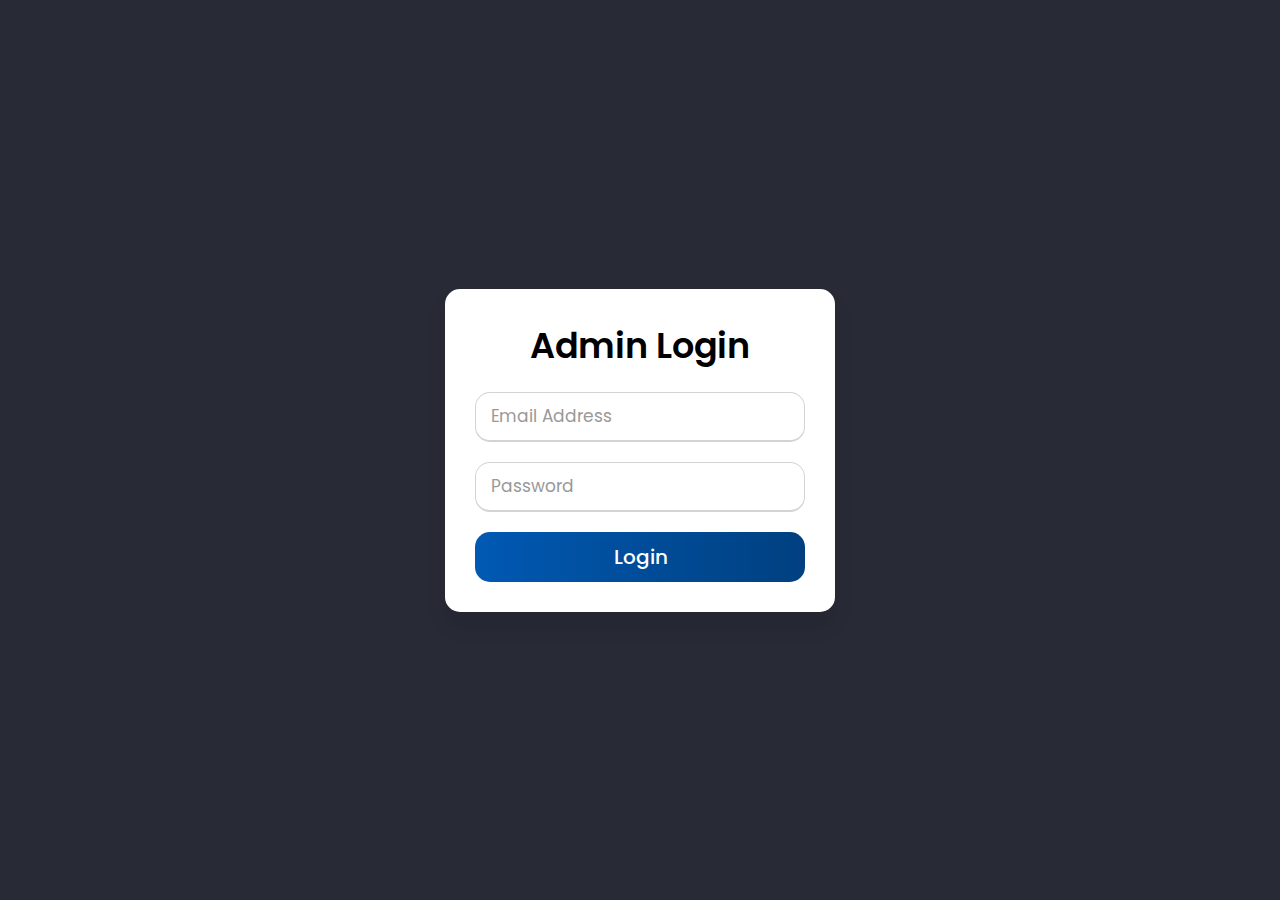
<file: Public/admLogin.html>
<!DOCTYPE html>
<html lang="en" >
<head>
  <meta charset="UTF-8">
  <title>Admin Login</title>
  <link rel="stylesheet" href="Assets/CSS/admLogin.css">
  <script src="https://ajax.googleapis.com/ajax/libs/jquery/3.6.1/jquery.min.js"></script>
  <script src="Assets/JS/admLogin.js"></script>

</head>
<body onload="checkLogin();">
    
<div class="wrapper">
  <div class="title-text">
    <div class="title login">Admin Login</div>
  </div>
  <div class="form-container">
    
    <div class="form-inner">
      <form action="#" class="login">
        
        <div class="field">
          <input type="text" id="admEmail" placeholder="Email Address" required>
        </div>

        <div class="field">
          <input type="password" id="admPass" placeholder="Password" required>
        </div>
        
        <div id="myloginbtnBox" class="field btn">
          <div class="btn-layer"></div>
          <input id="myloginbtn" type="button" value="Login">
        </div>

        <div style="display: none;" id="myloggedBox" class="field btn">
          <div class="btn-layer"></div>
          <input onclick="DirectLogin();" type="button" value="Login">
        </div>

      </form>
    </div>
  </div>
</div>



</body>
</html>
</file>
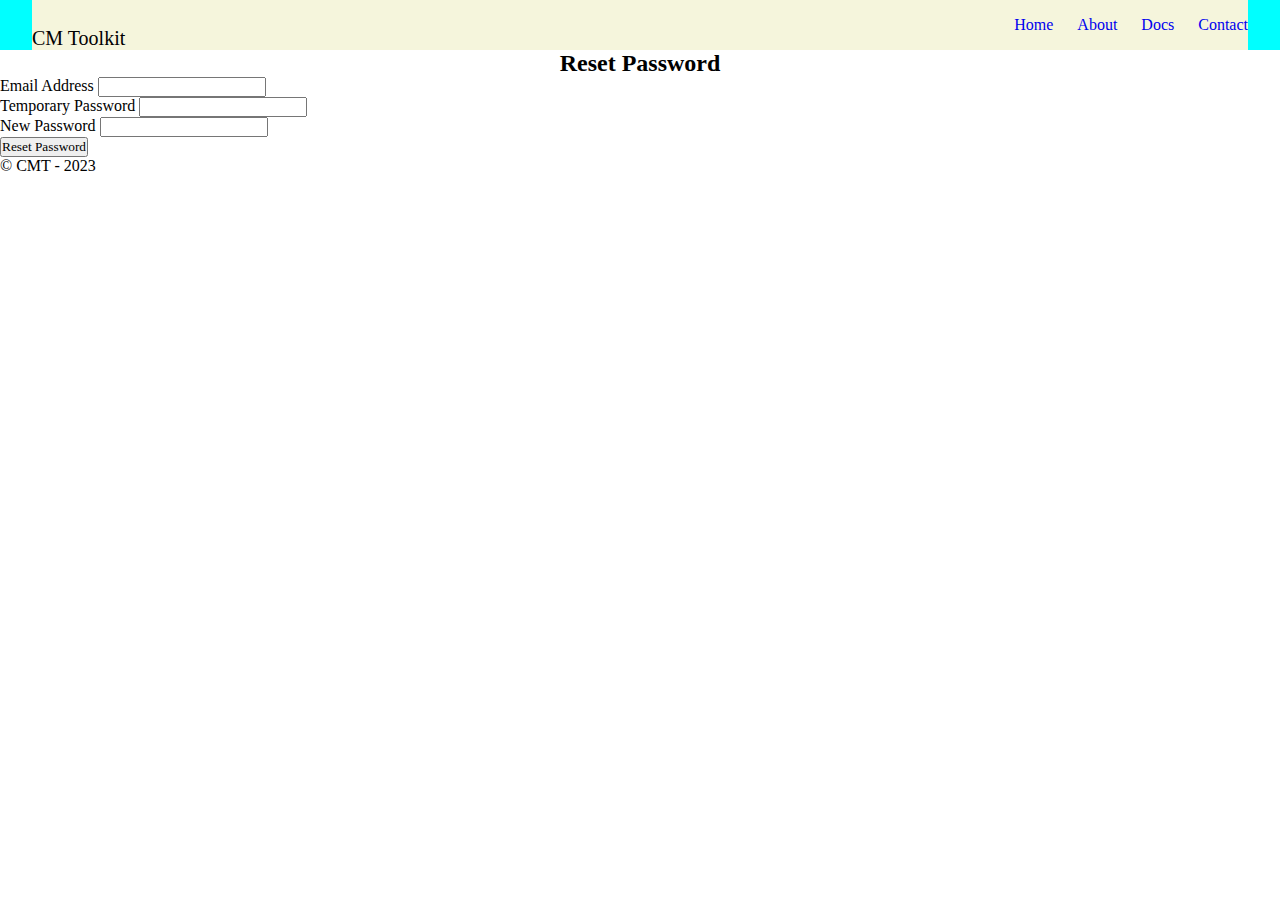
<file: Public/resetPass.html>
<!DOCTYPE html>
<html lang="en">
<head>
    
    <meta charset="UTF-8">
    <meta name="viewport" content="width=device-width, initial-scale=1.0">
    
    
    <title>CMT - Reset Password</title>
    
    
    <link href="https://cdn.jsdelivr.net/npm/bootstrap@5.3.2/dist/css/bootstrap.min.css" rel="stylesheet" integrity="sha384-T3c6CoIi6uLrA9TneNEoa7RxnatzjcDSCmG1MXxSR1GAsXEV/Dwwykc2MPK8M2HN" crossorigin="anonymous">
    <script src="https://cdn.jsdelivr.net/npm/bootstrap@5.3.2/dist/js/bootstrap.bundle.min.js" integrity="sha384-C6RzsynM9kWDrMNeT87bh95OGNyZPhcTNXj1NW7RuBCsyN/o0jlpcV8Qyq46cDfL" crossorigin="anonymous"></script>

    <script src="https://ajax.googleapis.com/ajax/libs/jquery/3.6.1/jquery.min.js"></script>
    <script src="Assets/JS/index.js"></script>

    <link rel="stylesheet" href="Assets/CSS/common.css">


</head>
<body>
    

    <nav class="headerNav mb-4">

        <div class="innerHeader">

            <div class="headerLogo">
                <p>CM Toolkit</p>
            </div>

            <div class="navItems">

                <a href="#" class="navLinks">Home</a>
                <a href="#" class="navLinks">About</a>
                <a href="#" class="navLinks">Docs</a>
                <a href="#" class="navLinks">Contact</a>

            </div>

        </div>

    </nav>


    <div class="container">

        <center>
            <h2>Reset Password</h2>
        </center>

        <form style="margin: auto;" class="col-md-6 mt-5" enctype="multipart/form-data">

            <div class="mb-3">
                <label for="resetEmail" class="form-label">Email Address</label>
                <input type="email" class="form-control" id="resetEmail" name="regEmail">
                <div id="resetEmailErr" class="form-text"></div>
            </div>
            
            <div class="mb-3">
                <label for="resetTempPass" class="form-label">Temporary Password</label>
                <input type="password" class="form-control" id="resetTempPass" name="regPass">
                <div id="resetTempPassErr" class="form-text"></div>
            </div>

            <div class="mb-3">
                <label for="resetNewPass" class="form-label">New Password</label>
                <input type="password" class="form-control" id="resetNewPass" name="regPass">
                <div id="resetNewPassErr" class="form-text"></div>
            </div>

            <div class="mb-3">

                <input type="button" id="resetPassBtn" class="col-12 btn btn-primary" value="Reset Password">

            </div>

        </form>

    </div>



    <div class="footer">
        
        <p>&copy; CMT - 2023</p>

    </div>


</body>
</html>
</file>
<file: Public/Assets/CSS/admLogin.css>
@import url("https://fonts.googleapis.com/css?family=Poppins:400,500,600,700&display=swap");
* {
  margin: 0;
  padding: 0;
  box-sizing: border-box;
  font-family: "Poppins", sans-serif;
}
html,
body {
  display: grid;
  height: 100%;
  width: 100%;
  place-items: center;
  background: #282a36;
}
::selection {
  background: #1a75ff;
  color: #fff;
}
.wrapper {
  overflow: hidden;
  width: 390px;
  background: #fff;
  padding: 30px;
  border-radius: 15px;
  box-shadow: 0px 15px 20px rgba(0, 0, 0, 0.1);
}
.wrapper .title-text {
  display: flex;
  width: 200%;
}
.wrapper .title {
  width: 50%;
  font-size: 35px;
  font-weight: 600;
  text-align: center;
  transition: all 0.6s cubic-bezier(0.68, -0.55, 0.265, 1.55);
}
.wrapper .slide-controls {
  position: relative;
  display: flex;
  height: 50px;
  width: 100%;
  overflow: hidden;
  margin: 30px 0 10px 0;
  justify-content: space-between;
  border: 1px solid lightgrey;
  border-radius: 15px;
}
.slide-controls .slide {
  height: 100%;
  width: 100%;
  color: #fff;
  font-size: 18px;
  font-weight: 500;
  text-align: center;
  line-height: 48px;
  cursor: pointer;
  z-index: 1;
  transition: all 0.6s ease;
}
.slide-controls label.signup {
  color: #000;
}
.slide-controls .slider-tab {
  position: absolute;
  height: 100%;
  width: 100%;
  left: 0;
  z-index: 0;
  border-radius: 15px;
  background: -webkit-linear-gradient(left, #003366, #004080, #0059b3, #0073e6);
  transition: all 0.6s cubic-bezier(0.68, -0.55, 0.265, 1.55);
}
input[type="radio"] {
  display: none;
}
#signup:checked ~ .slider-tab {
  left: 50%;
}
#signup:checked ~ label.signup {
  color: #fff;
  cursor: default;
  user-select: none;
}
#signup:checked ~ label.login {
  color: #000;
}
#login:checked ~ label.signup {
  color: #000;
}
#login:checked ~ label.login {
  cursor: default;
  user-select: none;
}
.wrapper .form-container {
  width: 100%;
  overflow: hidden;
}
.form-container .form-inner {
  display: flex;
  width: 200%;
}
.form-container .form-inner form {
  width: 50%;
  transition: all 0.6s cubic-bezier(0.68, -0.55, 0.265, 1.55);
}
.form-inner form .field {
  height: 50px;
  width: 100%;
  margin-top: 20px;
}
.form-inner form .field input {
  height: 100%;
  width: 100%;
  outline: none;
  padding-left: 15px;
  border-radius: 15px;
  border: 1px solid lightgrey;
  border-bottom-width: 2px;
  font-size: 17px;
  transition: all 0.3s ease;
}
.form-inner form .field input:focus {
  border-color: #1a75ff;
  /* box-shadow: inset 0 0 3px #fb6aae; */
}
.form-inner form .field input::placeholder {
  color: #999;
  transition: all 0.3s ease;
}
form .field input:focus::placeholder {
  color: #1a75ff;
}
.form-inner form .pass-link {
  margin-top: 5px;
}
.form-inner form .signup-link {
  text-align: center;
  margin-top: 30px;
}
.form-inner form .pass-link a,
.form-inner form .signup-link a {
  color: #1a75ff;
  text-decoration: none;
}
.form-inner form .pass-link a:hover,
.form-inner form .signup-link a:hover {
  text-decoration: underline;
}
form .btn {
  height: 50px;
  width: 100%;
  border-radius: 15px;
  position: relative;
  overflow: hidden;
}
form .btn .btn-layer {
  height: 100%;
  width: 300%;
  position: absolute;
  left: -100%;
  background: -webkit-linear-gradient(
    right,
    #003366,
    #004080,
    #0059b3,
    #0073e6
  );
  border-radius: 15px;
  transition: all 0.4s ease;
}
form .btn:hover .btn-layer {
  left: 0;
}
form .btn input[type="button"] {
  height: 100%;
  width: 100%;
  z-index: 1;
  position: relative;
  background: none;
  border: none;
  color: #fff;
  padding-left: 0;
  border-radius: 15px;
  font-size: 20px;
  font-weight: 500;
  cursor: pointer;
}
</file>
<file: Public/Assets/CSS/common.css>
* {
    margin: 0;
    padding: 0;
    font-family: Georgia, 'Times New Roman', Times, serif;
}

a {
    text-decoration: none;
}

.headerNav {
    width: 100%;
    height: 50px;
    background-color: aqua;
}

.innerHeader {
    width: 95%;
    height: inherit;
    margin: auto;
    display: flex;
    justify-content: space-between;
    align-items: center;
    background-color: beige;
}

.headerLogo {
    margin-top: auto;
}

.headerLogo p{
    font-size: 20px;
    margin-top: 10px;
}

.navItems > a {
    align-items: center;
    margin-left: 20px;
}
</file>
